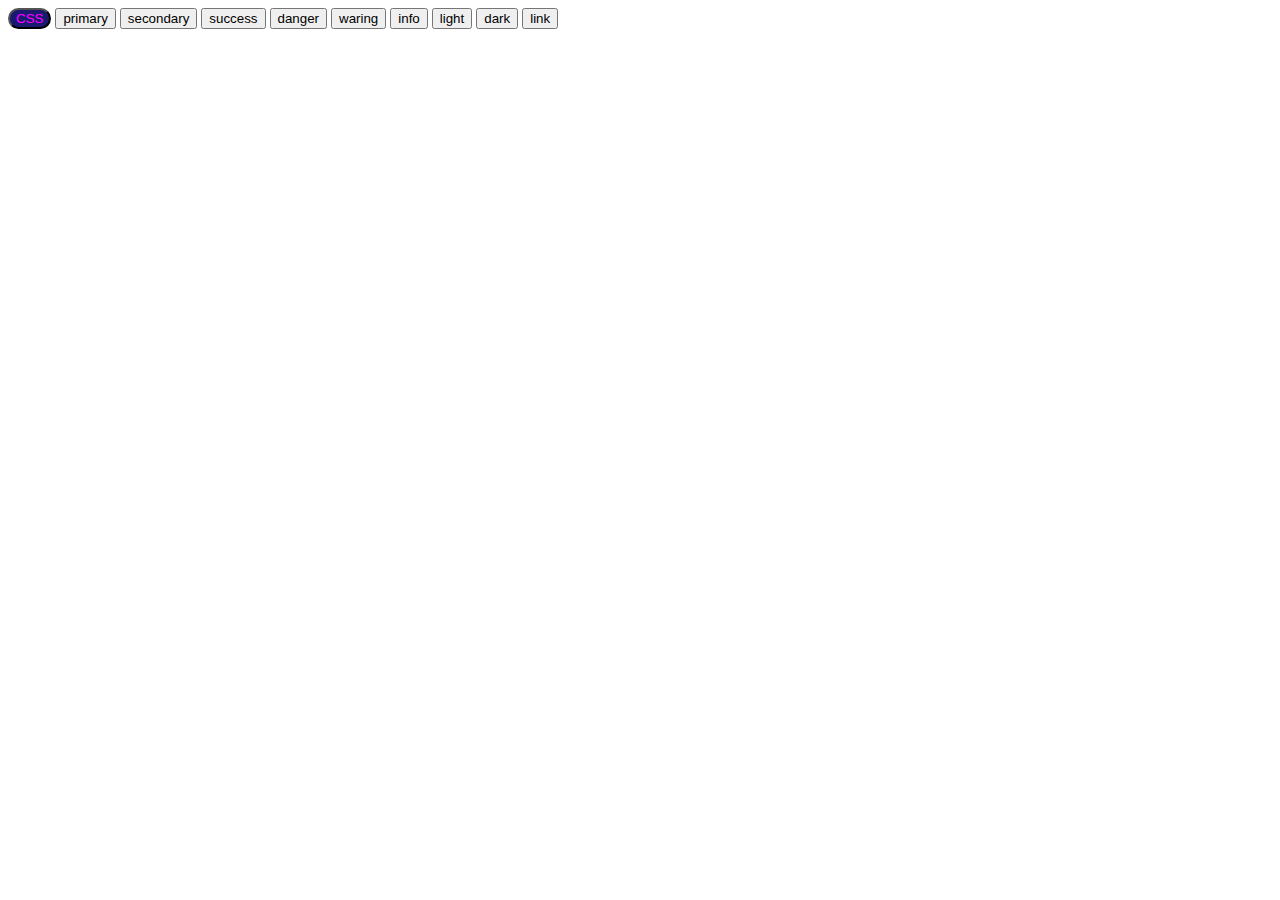
<file: public/entry_page.html>
<!DOCTYPE html>
<html lang="en">
<head>
    <meta charset="UTF-8">
    <meta name="viewport" content="width=device-width, initial-scale=1.0">
    <!-- link css-->
    <link rel="stylesheet" href="style.css">
    <!-- link bootstrap-->
    <link href="https://cdn.jsdelivr.net/npm/bootstrap@5.3.6/dist/css/bootstrap.min.css" rel="stylesheet" integrity="sha384-4Q6Gf2aSP4eDXB8Miphtr37CMZZQ5oXLH2yaXMJ2w8e2ZtHTl7GptT4jmndRuHDT" crossorigin="anonymous">
    <title>Document</title>
</head>
<body>
    <script src="https://cdn.jsdelivr.net/npm/bootstrap@5.3.6/dist/js/bootstrap.bundle.min.js" integrity="sha384-j1CDi7MgGQ12Z7Qab0qlWQ/Qqz24Gc6BM0thvEMVjHnfYGF0rmFCozFSxQBxwHKO" crossorigin="anonymous"></script>
  
    <button class="botton_style"> CSS </button>
    <button class="btn btn-primary">primary</button>
    <button class="btn btn-secondary">secondary</button>
    <button class="btn btn-success">success</button>
    <button class="btn btn-danger">danger</button>
    <button class="btn btn-warning">waring</button>
    <button class="btn btn-info">info</button>
    <button class="btn btn-light">light</button>
    <button class="btn btn-dark">dark</button>
    <button class="btn btn-link">link</button>
    
</body>
</html>
</file>
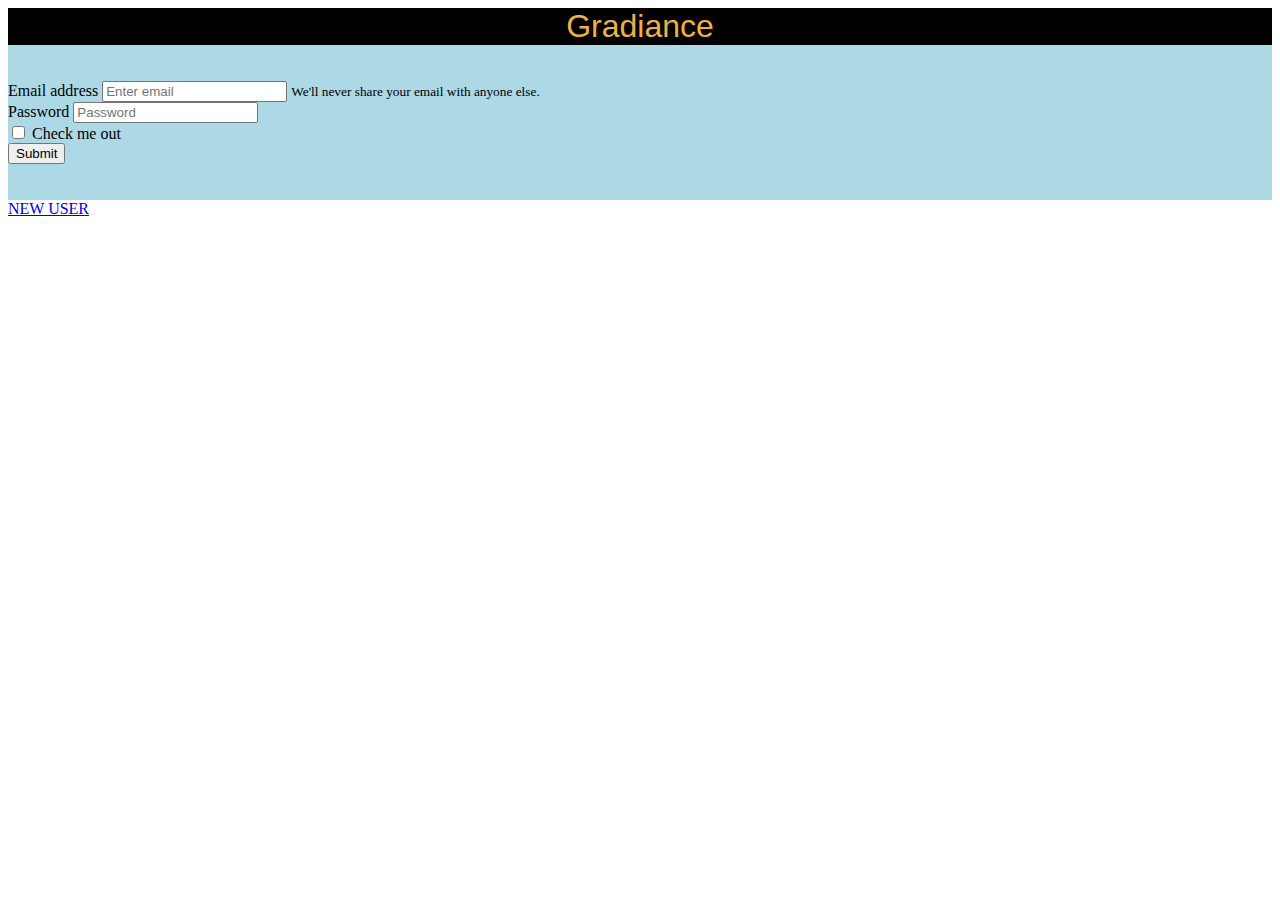
<file: public/log-in.html>
<!DOCTYPE html>
<html lang="en">
<head>
    <meta charset="UTF-8">
    <meta name="viewport" content="width=device-width, initial-scale=1.0">
    <!-- link css-->
    <link rel="stylesheet" href="style.css">
    <!-- link bootstrap-->
    <link href="https://cdn.jsdelivr.net/npm/bootstrap@5.3.6/dist/css/bootstrap.min.css" rel="stylesheet" integrity="sha384-4Q6Gf2aSP4eDXB8Miphtr37CMZZQ5oXLH2yaXMJ2w8e2ZtHTl7GptT4jmndRuHDT" crossorigin="anonymous">
    <title>Document</title>
</head>
<body>
    <script src="https://cdn.jsdelivr.net/npm/bootstrap@5.3.6/dist/js/bootstrap.bundle.min.js" integrity="sha384-j1CDi7MgGQ12Z7Qab0qlWQ/Qqz24Gc6BM0thvEMVjHnfYGF0rmFCozFSxQBxwHKO" crossorigin="anonymous"></script>
   <div class="Gradiance"> Gradiance

   </div>
    <div class="container-large">
        <div class="login_style">
            <div class="container-sm">
                <br>
                <br>
    <!-- copied from  https://getbootstrap.com/docs/4.3/components/forms/  -->
                <form>
                    <div class="form-group">
                        <label for="exampleInputEmail1">Email address</label>
                        <input type="email" class="form-control" id="exampleInputEmail1" aria-describedby="emailHelp" placeholder="Enter email">
                        <small id="emailHelp" class="form-text text-muted">We'll never share your email with anyone else.</small>
                    </div>
                    <div class="form-group">
                        <label for="exampleInputPassword1">Password</label>
                        <input type="password" class="form-control" id="exampleInputPassword1" placeholder="Password">
                    </div>
                    <div class="form-group form-check">
                        <input type="checkbox" class="form-check-input" id="exampleCheck1">
                        <label class="form-check-label" for="exampleCheck1">Check me out</label>
                    </div>
                    <button type="submit" class="btn btn-primary">Submit</button>                
                </form>
    <!--  end of copied from  https://getbootstrap.com/docs/4.3/components/forms/  -->

            </div>
            <br>
            <br>
           
        </div>
         <a href="new_User.html" class="btn btn-info" style="text-align: right;">NEW USER</a>

            
    </div><!--large container-->
    
</body>
</html>
</file>
<file: public/style.css>
.botton_style {
    background-color: midnightblue;
    color: fuchsia;
    border-radius: 30px;
}

.login_style {
    background-color: lightblue;
    color: black;

}
.Gradiance{
    background-color: black;
    color:#EEB142;
    text-align: center;
    font-size: xx-large;
    font-style: normal;
    font-family: sans-serif;
}
</file>
